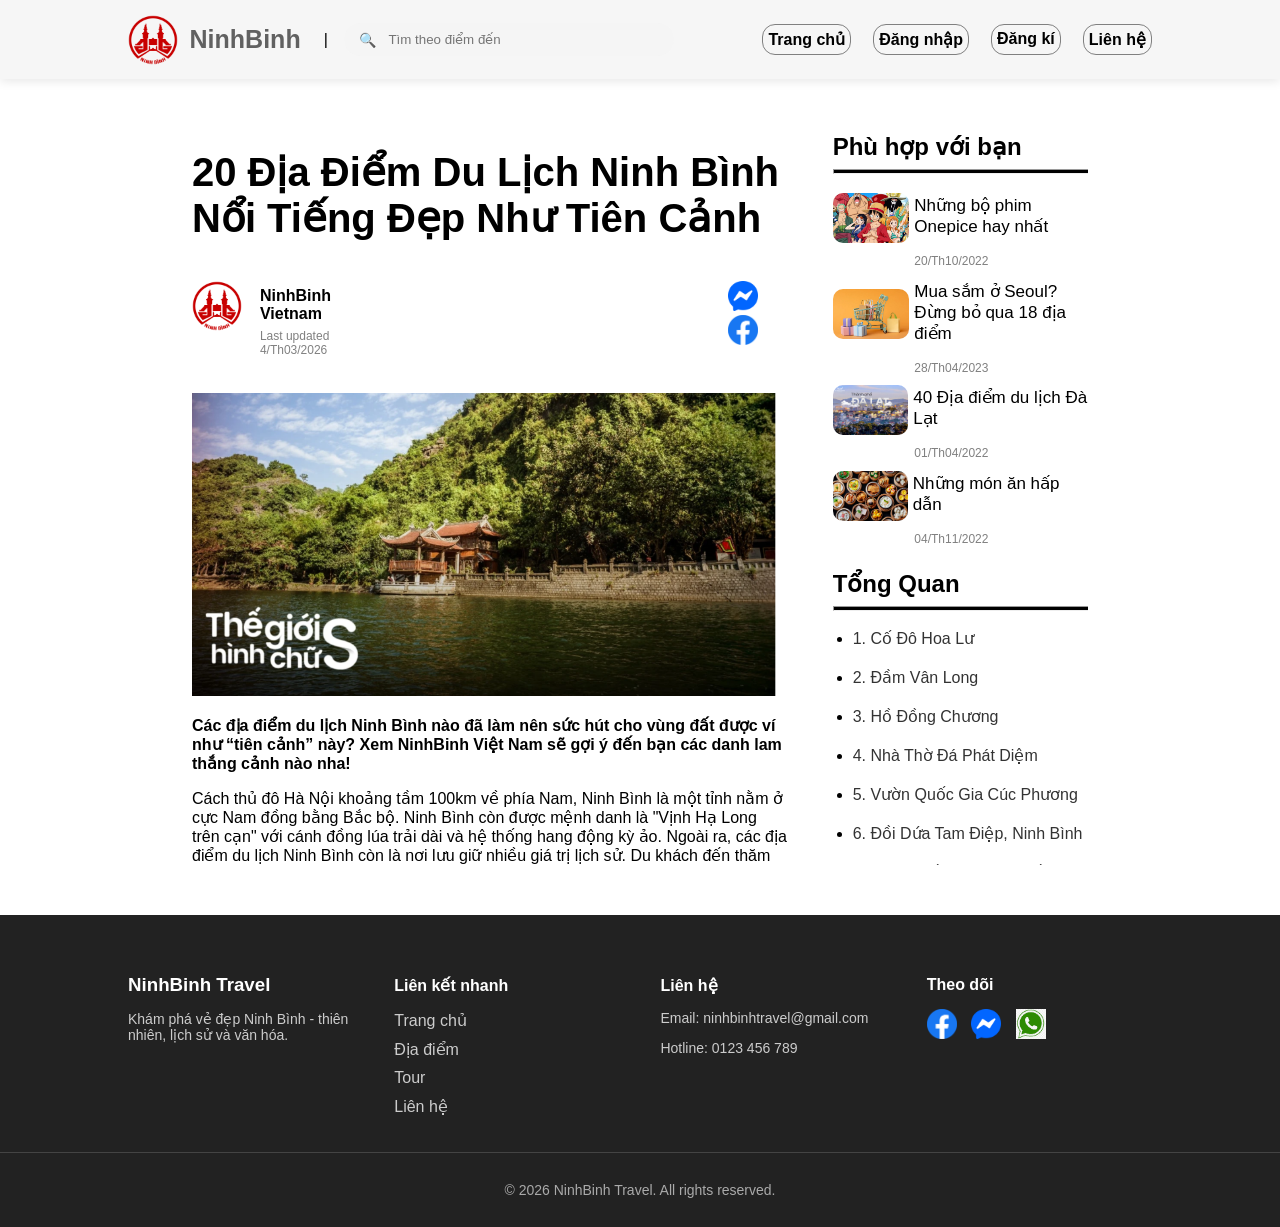
<file: index.html>
<!doctype html>
<html lang="en">
  <head>
    <meta charset="UTF-8" />
    <meta name="viewport" content="width=device-width, initial-scale=1.0" />
    <link rel="stylesheet" href="ninhtinh.css" />
    <title>Ninh Bình</title>
  </head>
  <body>
    <!--menu-->
    <div id="menu">
      <div id="a">
        <img class="logo" src="img/nb.png" alt="logo" />
        <p id="namelogo">NinhBinh</p>
        <p style="margin-left: 14%">|</p>
      </div>
      <div id="timkiem">
        <span class="icon">🔍</span>
        <input type="text" placeholder="Tìm theo điểm đến" />
      </div>
      <div id="luachon" style="font-weight: bold">
        <a href="#">Trang chủ</a>
        <a href="#">Đăng nhập</a>
        <a href="#">Đăng kí</a>
        <a href="#">Liên hệ</a>
      </div>
    </div>
    <!--chi tiet trang-->
    <div id="tongthe">
      <div class="left">
        <p id="tieude">
          20 Địa Điểm Du Lịch Ninh Bình<br />Nổi Tiếng Đẹp Như Tiên Cảnh
        </p>
        <div id="mxh">
          <img class="logo" src="img/nb.png" />
          <div id="hihi">
            <p style="font-weight: bold">NinhBinh Vietnam</p>
            <p style="font-size: 12px; color: gray">Last updated 4/Th03/2026</p>
          </div>
          <div class="lienhe">
            <img src="img/mess.png" />
            <img src="img/Facebook_Logo_(2019).png" />
          </div>
        </div>
        <div id="gioithieu">
          <img class="anh" src="img/anhgioithieu.png" />
          <p style="font-weight: bold">
            Các địa điểm du lịch Ninh Bình nào đã làm nên sức hút cho vùng đất
            được ví như “tiên cảnh” này? Xem NinhBinh Việt Nam sẽ gợi ý đến bạn
            các danh lam thắng cảnh nào nha!
          </p>
          <p>
            Cách thủ đô Hà Nội khoảng tầm 100km về phía Nam, Ninh Bình là một
            tỉnh nằm ở cực Nam đồng bằng Bắc bộ. Ninh Bình còn được mệnh danh là
            "Vịnh Hạ Long trên cạn" với cánh đồng lúa trải dài và hệ thống hang
            động kỳ ảo. Ngoài ra, các địa điểm du lịch Ninh Bình còn là nơi lưu
            giữ nhiều giá trị lịch sử. Du khách đến thăm cố đô Hoa Lư, chùa Bái
            Đính, đền Vua Đinh, đền Vua Lê để tìm hiểu về lịch sử hào hùng của
            dân tộc.
          </p>
          <p>
            Hãy cùng mình đi dạo qua hệ thống hang động ngầm dài nhất Đông Nam Á
            và nhiều điều thú vị khác ở Ninh Bình nữa nha!
          </p>
          <p id="dd1" class="nhungdd">
            1. Cố Đô Hoa Lư - Di Tích Lịch Sử Nổi Tiếng Ở Ninh Bình
          </p>
          <img class="anh" src="img/codo.png" />
          <p>
            Cố đô Hoa Lư là quần thể di tích lịch sử đặc biệt quan trọng của
            Việt Nam. Đây cũng là một trong bốn vùng lõi của quần thể di sản thế
            giới Tràng An đã được UNESCO công nhận. Di tích cố đô Hoa Lư còn
            được biết đến là một trong những căn cứ địa quân sự quan trọng của
            quân và dân Đại Việt dưới các triều đại: Lý-Trần-Lê-Mạc-Tây Sơn.
          </p>
          <p>
            Mặc dù chỉ tồn tại vẻn vẹn 42 năm, Cố đô Hoa Lư đã là nhân chứng
            sống cho các cột mốc lịch sử quan trọng của dân tộc. Nơi đây gắn
            liền với sự nghiệp dựng nước và giữ nước của ba triều đại Đinh, Tiền
            Lê và Lý, ghi dấu nhiều chiến công như: thống nhất giang sơn, đánh
            Tống – dẹp Chiêm, và đặt nền móng cho sự phát triển của Thăng Long –
            Hà Nội.
          </p>
          <p id="dd2" class="nhungdd">
            2. Đầm Vân Long, Địa Điểm Du Lịch Ninh Bình Cho Người Yêu Thiên
            Nhiên
          </p>
          <img class="anh" src="img/damvanlong.png" />
          <p>
            Đầm Vân Long, thiên đường sinh thái thuần khiết, thu hút những người
            yêu vẻ đẹp hoang sơ đến Ninh Bình. Được bao bọc bởi các đảo đá cô
            lập và thung lũng nước rộng lớn, nơi đây trở thành nơi ẩn náu của
            nhiều loài động vật, đặc biệt là các loài chim di trú. Khám phá đầm
            trên thuyền tre, bạn sẽ thấy thư thái khi hòa mình vào thiên nhiên,
            tận hưởng không khí trong lành.
          </p>
          <p>
            Các "thánh" đam mê "sống ảo" và muốn tận mắt chiêm ngưỡng hoa sen nở
            rộ thì nhất định phải đến Vân Long vào mùa hhè, khoảng tháng 5,
            tháng 6 nha. Lúc này không gian xanh khu sinh thái đã được bao phủ
            trong sắc hồng dịu dàng và hương thơm ngát của hoa sen - còn gì hợp
            lý hơn là "săn" một album ảnh "để đời" phải không nào!
          </p>
          <p id="dd3" class="nhungdd">
            3. Hồ Đồng Chương - Điểm Cắm Trại Giữa Thiên Nhiên
          </p>
          <img class="anh" src="img/hodongchuong.png" />
          <p>
            Đến với Nho Quan - Ninh Bình,các bạn đừng bỏ lỡ cơ hội nên một lần
            ghé thăm Hồ Đồng Chương, nơi có rừng thông bạt ngàn soi bóng xuống
            mặt hồ phẳng lặng. Với các hoạt động như cắm trại, câu cá, đạp xe,
            chèo thuyền kayak... Hồ Đồng Chương là điểm đến lý tưởng cho những
            ai đang muốn trốn khỏi sự ồn ào của thành phố. Đặc biệt, vào mùa hè,
            hồ Đồng Chương càng trở nên quyến rũ với nắng vàng và gió mát, rất
            thích hợp để nghỉ dưỡng.
          </p>
          <p id="dd4" class="nhungdd">
            4. Nhà Thờ Đá Phát Diệm - Kiến Trúc Tâm Linh Đặc Sắc
          </p>
          <img class="anh" src="img/nhathoda.png" />
          <p>
            Cách trung tâm Ninh Bình khoảng 28km, nhà thờ đá Phát Diệm là một
            trong những công trình tôn giáo độc đáo bậc nhất Việt Nam. Với lịch
            sử hơn 120 năm và quá trình xây dựng kéo dài gần 30 năm, nơi đây gây
            ấn tượng bởi kiến trúc pha trộn giữa nhà thờ Công giáo và đình chùa
            truyền thống Việt Nam.
          </p>
          <p>
            Toàn bộ công trình được dựng bằng đá xanh và gỗ lim, tạo nên vẻ uy
            nghiêm nhưng vẫn gần gũi. Nếu bạn yêu thích không gian kiến trúc cổ
            và muốn tìm hiểu thêm về xứ đạo Phát Diệm nổi tiếng, đừng bỏ qua
            điểm đến đặc biệt này trong hành trình khám phá Ninh Bình của mình
            nhé!
          </p>
          <p id="dd5" class="nhungdd">
            5. Vườn Quốc Gia Cúc Phương Ở Ninh Bình
          </p>
          <img class="anh" src="img/vuonquocgiacucphuong.png" />
          <p>
            Là vườn quốc gia đầu tiên của Việt Nam, Cúc Phương trải rộng trên
            địa phận ba tỉnh Ninh Bình, Hòa Bình và Thanh Hóa với hệ sinh thái
            đa dạng và phong phú. Nơi đây được được UNESCO công nhận là Khu dự
            trữ sinh quyển thế giới, khẳng định giá trị to lớn của khu rừng này
            đối với toàn cầu.
          </p>
          <p>
            Những ngày cuối tháng 5 là thời điểm lý tưởng để khám phá vẻ đẹp kỳ
            ảo của rừng Cúc Phương. Hàng vạn con bướm đủ sắc màu bay lượn tạo
            nên một bức tranh thiên nhiên tuyệt đẹp. Chẳng có gì tuyệt vời hơn
            khi có thể khoảnh khắc tuyệt vời này bằng thước phim "chất phát
            ngất" phải không các bạn!
          </p>
          <p id="dd6" class="nhungdd">6. Đồi Dứa Tam Điệp, Ninh Bình</p>
          <img class="anh" src="img/doidua.png" />
          <p>
            Đồi dứa Tam Điệp được ví như “Đà Lạt thu nhỏ” giữa lòng Ninh Bình,
            nơi không có khói bụi, không tiếng xe ồn ào mà chỉ có bầu không khí
            trong lành, mát mẻ và yên bình. Từ tháng 6 đến tháng 7 là thời điểm
            đẹp nhất để ghé thăm, khi cả cánh đồng dứa xanh mướt bắt đầu vào mùa
            thu hoạch, điểm xuyết những quả dứa vàng óng, tỏa hương thơm ngọt
            lịm khắp không gian. Đây là địa điểm lý tưởng để check-in giữa thiên
            nhiên rộng mở, trải nghiệm hái dứa tại vườn và thưởng thức những
            trái dứa tươi ngon ngay tại chỗ.
          </p>
          <p id="dd7" class="nhungdd">
            7. Thung Nắng - Danh Thắng Đẹp Như Tranh Thủy Mặc
          </p>
          <img class="anh" src="img/thungnang.png" />
          <p>
            Thuộc quần thể danh thắng Tràng An, Thung Nắng là nơi mang đến cho
            bạn bức tranh làng quê Bắc Bộ đầy chất thơ, với dòng nước xanh biếc
            len lỏi giữa cánh đồng lúa chín, những mái nhà tranh đơn sơ và khung
            cảnh yên bình đến lạ. Thung Nắng được chia thành hai khu vực: Thung
            Nắng Ngoài mang vẻ đẹp mộc mạc, gần gũi; còn Thung Nắng Trong nổi
            bật với hệ thống hang động kỳ bí, mát lạnh quanh năm.
          </p>
          <p>
            Dọc đường vào, hai bên là lau sậy và cỏ lác mọc tự nhiên, điểm xuyết
            mái nhà thấp thoáng phía xa tạo nên một khung cảnh thanh bình, lý
            tưởng để lênh đênh trên chiếc thuyền nan và hít thở trọn vẹn không
            khí trong lành của Ninh Bình.
          </p>
          <p id="dd8" class="nhungdd">8. Đền Thờ Vua Đinh Tiên Hoàng</p>
          <img class="anh" src="img/denvuadth.png" />
          <p>
            Đền Vua Đinh Tiên Hoàng là khu di tích lịch sử quan trọng thuộc địa
            phận bảo vệ đặc biệt của quần thể di sản thế giới Tràng An đã được
            UNESCO công nhận năm 2014.. Đây là nơi độc nhất ở Việt Nam thờ đồng
            thời Vua Đinh Tiên Hoàng, thân phụ, thân mẫu của ông cùng các con
            trai và có bài vị thờ các vị tướng triều Đinh.
          </p>
          <p>
            Đền thờ Vua Đinh được gây dựng theo phong cách nội công ngoại quốc
            ngay phía trên nền cung điện của kinh đô Hoa Lư trước đó. Cũng tại
            khu vực này, đội khảo cổ đã đào được một mảng sân gạch có họa tiết
            hoa sen cổ cùng đôi phượng vờn nhau. Trên bề mặt của gạch có dòng
            chữ “Đại Việt Quốc quân thành chuyên” và “Giang tây quân” có niên
            đại thời Đinh – Lê.
          </p>
          <p id="dd9" class="nhungdd">9. Đền Thờ Vua Lê Ở Ninh Bình</p>
          <img class="anh" src="img/denvuale.png" />
          <p>
            Cách khu vực Đền Vua Đinh Tiên Hoàng khoảng 300m chính là Đền Vua Lê
            Đại Hành. Đền được xây dựng để thờ Vua Lê Đại Hành - vị vua tài ba
            đã đánh bại quân Tống, lập nên nhà Tiền Lê, thống nhất đất nước.
            Ngoài ra, đền còn thờ các thành viên hoàng tộc khác như Thái hậu
            Dương Vân Nga, Vua Lê Long Đĩnh, Công chúa Lê Thị Phất Ngân và Tướng
            Phạm Cự Lượng.
          </p>
          <p>
            Lễ hội Đền Vua Lê Đại Hành thường được tổ chức vào khoảng tháng 3 âm
            lịch hàng năm. Đây là dịp để người dân địa phương và du khách thập
            phương cùng nhau tưởng nhớ công ơn của vị vua anh hùng, đồng thời
            cầu mong một năm mới an lành, hạnh phúc.
          </p>
          <p id="dd10" class="nhungdd">10. Biển Kim Sơn - Cồn Nổi</p>
          <img class="anh" src="img/bienkimson.png" />
          <p>
            Ninh Bình có biển không? Có chứ! Ngoài các hang động nổi tiếng, Ninh
            Bình còn sở hữu Biển Kim Sơn với bờ cát dài 18km - thiên đường cho
            ai yêu thích thiên nhiên hoang sơ. Bạn có thể thỏa sức dạo bộ trên
            con đê, khám phá đồng cỏ, đầm tôm hay rừng phòng hộ. Người dân nơi
            đây thân thiện, mến khách sẽ giúp bạn cảm thấy thoải mái như đang ở
            nhà.
          </p>
          <p>
            Cồn Nổi - một phần của Biển Kim Sơn, được UNESCO công nhận là Khu dự
            trữ sinh quyển vùng châu thổ sông Hồng. Đến đây, bạn sẽ thấy bao la
            là các loài chim, trong đó có cả loài sếu đầu đỏ quý hiếm. Bãi biển
            hoang sơ, rừng ngập mặn rộng lớn sẽ mang đến cho bạn trải nghiệm du
            lịch sinh thái đặc sắc.
          </p>
          <p id="dd11" class="nhungdd">11. Khu Thắng Cảnh Thung Nham</p>
          <img class="anh" src="img/thungnham.png" />
          <p>
            Bạn đã bao giờ thử cảm giác chèo thuyền qua hang động tối tăm, lung
            linh ánh đèn? Hay khám phá khu bảo tồn thiên nhiên, ngắm nhìn hàng
            ngàn loài chim sinh sống? Thung Nham sẽ mang đến cho bạn trải nghiệm
            mà không phải nơi nào cũng có.
          </p>
          <p>
            Cách trung tâm Ninh Bình khoảng 12km, khu du lịch sinh thái Thung
            Nham nằm trong vùng lõi danh thắng Tràng An, gần Tam Cốc - Bích
            Động. Với diện tích hơn 300ha, nơi đây kết hợp đa dạng loại hình
            tham quan như rừng ngập nước, vườn cây ăn trái, leo núi, hang động
            và đặc biệt là khu vườn chim hoang dã với hàng trăm loài chim quý.
          </p>
          <p>
            Không gian Thung Nham là sự hòa quyện giữa núi non, sông nước và
            thảm thực vật phong phú. Những dãy núi bao quanh, đồng hoa khoe sắc
            cùng hệ thống hang động kỳ ảo như động Tiên Cá, động Vái Giời, hang
            Bụt… tạo nên bức tranh thiên nhiên sống động, thích hợp cho cả nghỉ
            dưỡng lẫn khám phá.
          </p>
          <p id="dd12" class="nhungdd">12. Danh Thắng Tam Cốc - Bích Động</p>
          <img class="anh" src="img/tamcocbichdong.png" />
          <p>
            Hành trình khám phá Tam Cốc- Bích Động giống như việc lạc vào một
            thước phim điện ảnh, nơi bạn được ngồi thuyền xuôi dòng Ngô Đồng,
            len lỏi giữa những cánh đồng lúa chín vàng rực rỡ hay xanh mướt tùy
            mùa. Cứ thế, con thuyền nhỏ đưa ta đi xuyên qua hệ thống ba hang
            động kỳ ảo: hang Cả, hang Hai và hang Ba, nơi những khối nhũ đá
            nghìn năm tuổi rủ xuống như những kiệt tác của tạo hóa.
          </p>
          <p>
            Nhưng không chỉ dừng lại ở cảnh sắc nên thơ, Tam Cốc còn mang trong
            mình chiều sâu của lịch sử với hành cung Vũ Lâm, một căn cứ địa hiểm
            yếu, minh chứng cho trí tuệ và lòng quả cảm của nhà Trần trong cuộc
            kháng chiến chống Nguyên Mông hào hùng. Đứng giữa mây trời non nước
            ấy, bạn sẽ cảm thấy tâm hồn mình vừa được xoa dịu bởi thiên nhiên,
            vừa được đánh thức bởi những giá trị văn hóa ngàn đời.
          </p>
          <p id="dd13" class="nhungdd">
            13. Chùa Bái Đính - Quần Thể Tâm Linh Kỳ Vĩ Giữa Lòng Di Sản
          </p>
          <img class="anh" src="img/chuabaidinh.png" />
          <p>
            Không chỉ là một trong những quần thể chùa lớn nhất Việt Nam, chùa
            Bái Đính còn là nơi khiến bạn phải ngẩng đầu trầm trồ và cúi mình
            tĩnh lặng trong cùng một khoảnh khắc. Nằm trên sườn núi Đính, nơi
            đây gây ấn tượng với kiến trúc đồ sộ, hành lang La Hán dài bất tận,
            cùng tượng Phật bằng đồng cao đến choáng ngợp. Không gian thoáng
            đãng, thanh tịnh, ôm trọn bởi núi non và cây xanh, khiến mỗi bước
            chân lên chùa như được gột rửa mệt mỏi.
          </p>
          <p>
            Vào mùa lễ hội, không khí nơi đây rộn ràng hơn nhưng vẫn giữ nguyên
            nét linh thiêng vốn có. Dù bạn đến để chiêm bái, ngắm cảnh hay đơn
            giản là tìm chút bình yên, chùa Bái Đính luôn có cách khiến người ta
            lặng lại một chút giữa hành trình vội vã.
          </p>
          <p id="dd14" class="nhungdd">
            14. Hang Múa Ở Ninh Bình - View Triệu Đô Từ Đỉnh Ngọa Long
          </p>
          <img class="anh" src="img/hangmua.png" />
          <p>
            Hang Múa, với con đường lên đỉnh núi được ví như "Vạn Lý Trường
            Thành thu nhỏ", là điểm đến hấp dẫn tại Ninh Bình. Sau khi chinh
            phục gần 500 bậc thang đá, bạn sẽ được chiêm ngưỡng khung cảnh tuyệt
            đẹp của Tam Cốc, một trong những di sản thiên nhiên thế giới.
          </p>
          <p>
            Không chỉ vậy, Hang Múa còn mang đậm dấu ấn lịch sử với truyền
            thuyết về vua Trần. Theo truyền thuyết, vua Trần Thái Tông thường
            lui tới đây nghe cung tần mỹ nữ múa hát khi về vùng Hoa Lư lập Am
            Thái Vi. Chính vì thế hang động này được đặt tên là Hang Múa.
          </p>
          <p id="dd15" class="nhungdd">
            15. Hang Sáng - Trải Nghiệm Khám Phá Không Thể Bỏ Qua Ở Ninh Bình
          </p>
          <img class="anh" src="img/hangsang.png" />
          <p>
            So với nhiều hang động nổi tiếng ở Ninh Bình, Hang Sáng mang đến một
            trải nghiệm rất khác biệt. Thay vì chỉ ngồi thuyền truyền thống, bạn
            có thể tự chèo kayak len lỏi qua hang, ngắm nhìn những khối thạch
            nhũ kỳ ảo từ nhiều góc độ độc đáo. Với địa hình còn giữ nguyên nét
            hoang sơ, nơi đây còn là “sân chơi” lý tưởng cho những ai mê mạo
            hiểm: từ leo núi, cắm trại đến khám phá rừng núi xung quanh. Nếu bạn
            muốn tìm một trải nghiệm mới lạ ngoài các tuyến du lịch phổ biến,
            Hang Sáng chính là lựa chọn đáng thử trong hành trình khám phá Ninh
            Bình.
          </p>
          <p id="dd16" class="nhungdd">
            16. Hang Tối - Hành Trình "Xuyên Không" Trong Lòng Đá Vôi
          </p>
          <img class="anh" src="img/hangtoi.png" />
          <p>
            Hang Tối là một trong những hang động tự nhiên thuộc quần thể danh
            thắng Ninh Bình, sở hữu chiều dài khoảng 320m tính từ lối vào đến
            điểm cuối. Hang có hình vòm với trần khá thấp, tạo cảm giác vừa kỳ
            bí vừa gần gũi.
          </p>
          <p>
            Bên trong, hệ thống đèn vàng được lắp đặt dọc lối đi giúp du khách
            dễ dàng quan sát các khối thạch nhũ với hình dạng độc đáo – kết quả
            của hàng nghìn năm nước nhỏ giọt và bào mòn. Không quá ồn ào hay
            đông đúc như các điểm nổi tiếng khác, Hang Tối là nơi lý tưởng nếu
            bạn muốn khám phá vẻ đẹp nguyên sơ và cấu trúc tự nhiên kỳ thú của
            lòng núi đá vôi Ninh Bình.
          </p>
          <p id="dd17" class="nhungdd">
            17. Hang Sính - Hang Si - Hang Ba Giọt, Ninh Bình
          </p>
          <img class="anh" src="img/hangsinh.png" />
          <p>
            Hang Sính, Hang Si và Hang Ba Giọt là những hang động tự nhiên được
            hình thành qua hàng triệu năm phong hóa và bào mòn của nước. Cấu
            trúc độc đáo cùng hệ thống thạch nhũ đa dạng biến nơi đây thành một
            “bảo tàng địa chất sống” giữa lòng Ninh Bình, lưu giữ những dấu tích
            cổ xưa của Trái Đất. Trong đó, Hang Ba Giọt còn gắn liền với một
            truyền thuyết thú vị: ai đón được đúng ba giọt nước rơi từ nhũ đá sẽ
            gặp nhiều may mắn, tài lộc và viên mãn trong chuyện tình cảm.
          </p>
          <p id="dd18" class="nhungdd">18. Hang Nấu Rượu Ở Ninh Bình</p>
          <img class="anh" src="img/hangnauruou.png" />
          <p>
            Hang Nấu Rượu, với chiều dài 250m và không gian rộng lớn, là một
            trong những hang động ấn tượng nhất ở Ninh Bình. Thuyền có thể dễ
            dàng di chuyển ngược chiều trong lòng hang, mang đến cho bạn trải
            nghiệm khám phá thú vị. Mạch nước ngầm sâu hơn 10m nối liền hang
            động với khu vực Cố đô Hoa Lư càng tăng thêm vẻ kỳ bí cho nơi này.
          </p>
          <p>
            Tương truyền, người dân xưa đã từng sử dụng nguồn nước trong lành từ
            hang để nấu rượu tiến vua. Việc tìm thấy nhiều hiện vật gốm, hũ, vại
            và dụng cụ nấu rượu đã khẳng định điều này. Cái tên Hang Nấu Rượu
            cũng từ đó mà ra.
          </p>
          <p id="dd19" class="nhungdd">
            19. Núi Non Nước - Địa Điểm Du Lịch Ninh Bình Được Yêu Thích
          </p>
          <img class="anh" src="img/nuinonnuoc.png" />
          <p>
            Núi Non Nước, còn có tên cổ là Dục Thúy Sơn, là một biểu tượng văn
            hóa lâu đời của Ninh Bình. Từng được mệnh danh là “núi thơ”, nơi đây
            không chỉ gắn liền với lịch sử mà còn in dấu trong thi ca qua nhiều
            thời kỳ. Trải qua bao biến động, ngọn núi vẫn sừng sững bên dòng
            sông Đáy, như một nhân chứng lặng lẽ của vùng đất cố đô. Từ đỉnh
            núi, phóng tầm mắt ra xa, bạn sẽ cảm nhận rõ nét vẻ đẹp giao hòa
            giữa thiên nhiên và chiều sâu lịch sử nơi đây.
          </p>

          <p id="dd20" class="nhungdd">
            20. Tuyệt Tình Cốc - Hồ Xanh Nổi Tiếng Ở Ninh Bình
          </p>
          <img class="anh" src="img/tuyettinhcoc.png" />
          <p>
            Nếu Ninh Bình là một cuốn phim cổ trang, thì Động Am Tiên, hay cái
            tên đầy mỹ miều "Tuyệt Tình Cốc" chính là phân đoạn trầm mặc và thi
            vị nhất. Nằm ẩn mình giữa những dãy núi đá vôi dựng đứng, nơi đây mở
            ra một thế giới hoàn toàn tách biệt với nhịp sống ồn ào ngoài kia.
          </p>
          <p>
            Ít ai ngờ rằng, vẻ đẹp thanh bình của mặt hồ xanh màu ngọc bích hôm
            nay từng là "pháp trường" nghiêm cẩn dưới thời vua Đinh Tiên Hoàng.
            Chính lớp trầm tích lịch sử ấy, kết hợp với câu chuyện về những năm
            tháng tu hành cuối đời của Thái hậu Dương Vân Nga, đã bao phủ lên
            Tuyệt Tình Cốc một màu sắc huyền bí và đầy hoài niệm.
          </p>
          <p>
            Đi dạo quanh bờ hồ, bạn sẽ bắt gặp những chiếc thuyền gỗ nhỏ neo đậu
            lặng lẽ trên mặt nước trong vắt đến mức nhìn thấu đáy. Đây không chỉ
            là "đạo cụ" hoàn hảo cho những bức ảnh check-in mang hơi hướng kiếm
            hiệp, mà còn là nơi để bạn dừng chân, hít hà không khí se lạnh của
            vùng núi và cảm nhận sự giao thoa kỳ diệu giữa thiên nhiên hoang sơ
            với dòng chảy lịch sử nghìn năm.
          </p>
        </div>
        <h2 class="sub-title">Tour gợi ý</h2>
        <div class="card-list">
          <div class="card">
            <img src="img/Thap_Rua.jpg" />
            <div class="card-content">
              <p class="card-title">Tour Hà Nội và Làng Gốm Bát Tràng</p>
              <p class="badge">Xác nhận tức thời</p>
              <p class="rating">★ 4.7 • 900+ đã đặt</p>
              <div class="card-bottom">
                <span class="price">928.125đ</span>
                <button class="btn">Đặt ngay</button>
              </div>
            </div>
          </div>
          <div class="card">
            <img src="img/báidinh.jpg" />
            <div class="card-content">
              <p class="card-title">Tour Bái Đính - Tràng An - Hang Múa</p>
              <p class="badge">Xác nhận tức thời</p>
              <p class="rating">★ 4.8 • 10K+ đã đặt</p>
              <div class="card-bottom">
                <span class="price">1.153.829đ</span>
                <button class="btn">Đặt ngay</button>
              </div>
            </div>
          </div>
          <div class="card">
            <img src="img/kinh-nghiem-du-lich-hoa-lu.jpg" />
            <div class="card-content">
              <p class="card-title">
                Tour trong ngày Hoa Lư-Tam Cốc-Tràng An và Hang Múa từ Hà Nội
              </p>
              <p class="badge">Xác nhận tức thời</p>
              <p class="rating">★ 4.6 • 5,4K+ đã đặt</p>
              <div class="card-bottom">
                <span class="price">1,402,530đ</span>
                <button class="btn">Đặt ngay</button>
              </div>
            </div>
          </div>
          <div class="card">
            <img src="img/am-thuc-ha-noi.jpg" />
            <div class="card-content">
              <p class="card-title">
                Tour ẩm thực và tham quan thành phố Hà Nội bằng xe máy
              </p>
              <p class="badge">Xác nhận tức thời</p>
              <p class="rating">★ 4.7 • 900+ đã đặt</p>
              <div class="card-bottom">
                <span class="price">928.125đ</span>
                <button class="btn">Đặt ngay</button>
              </div>
            </div>
          </div>
          <div class="card">
            <img src="img/thuexe.jpg" />
            <div class="card-content">
              <p class="card-title">
                Thuê xe đi Vườn quốc gia Cúc Phương từ Hà Nội
              </p>
              <p class="badge">Xác nhận tức thời</p>
              <p class="rating">★ 5.0 (1) • Dịch vụ mới</p>
              <div class="card-bottom">
                <span class="price">1,880,000đ</span>
                <button class="btn">Đặt ngay</button>
              </div>
            </div>
          </div>
          <div class="card">
            <img src="img/dongthienduonghangtoi.jpg" />
            <div class="card-content">
              <p class="card-title">Tour Ngày Động Thiên Đường và Hang Tối</p>
              <p class="badge">Xác nhận tức thời</p>
              <p class="rating">★ 4.8 • 1.8K+ đã đặt</p>
              <div class="card-bottom">
                <span class="price">1,552,900đ</span>
                <button class="btn">Đặt ngay</button>
              </div>
            </div>
          </div>
        </div>
        <div id="giaidap">
          <h3 style="font-weight: bold">
            Câu Hỏi Thường Gặp Về Các Địa Điểm Du Lịch Ninh Bình Cho Người Đi
            Lần Đầu
          </h3>
          <p class="cauhoi">
            1. Đi Ninh Bình nên tham quan những địa điểm nào?
          </p>
          <p class="traloi">
            Những điểm nổi bật nhất ở Ninh Bình gồm Tràng An, Tam Cốc - Bích
            Động, Hang Múa, chùa Bái Đính, cố đô Hoa Lư và khu bảo tồn thiên
            nhiên Vân Long. Nếu có nhiều thời gian hơn, bạn có thể ghé thêm
            Thung Nham hoặc đầm Vân Long để ngắm chim và khám phá thiên nhiên.
          </p>
          <p class="cauhoi">2. Nên đi Tràng An hay Tam Cốc?</p>
          <p class="traloi">
            Tràng An nổi tiếng với hệ thống hang động xuyên núi và cảnh quan
            hoành tráng, thường được chọn nhiều hơn. Tam Cốc lại mang vẻ đẹp
            đồng quê yên bình, đặc biệt đẹp vào mùa lúa chín. Nếu có thời gian,
            bạn nên trải nghiệm cả hai vì mỗi nơi có một nét riêng.
          </p>
          <p class="cauhoi">3. Thời điểm nào đẹp nhất để du lịch Ninh Bình?</p>
          <p class="traloi">
            Khoảng tháng 5 - 6 là mùa lúa chín ở Tam Cốc, cảnh sắc vàng rực rất
            nổi tiếng. Ngoài ra mùa xuân (tháng 1 - 3 âm lịch) cũng là thời điểm
            đông du khách vì có nhiều lễ hội tại chùa Bái Đính.
          </p>
          <p class="cauhoi">5. Có cần đặt vé trước khi đi Tràng An không?</p>
          <p class="traloi">
            Thông thường bạn có thể mua vé trực tiếp tại bến thuyền Tràng An.
            Tuy nhiên vào mùa cao điểm, lễ Tết hoặc cuối tuần, nên đi sớm để
            tránh phải chờ lâu.
          </p>
          <p class="cauhoi">6. Hang Múa có khó leo không?</p>
          <p class="traloi">
            Hang Múa có khoảng 500 bậc đá. Việc leo lên đỉnh khá mất sức nhưng
            không quá khó nếu đi chậm. Từ trên đỉnh bạn sẽ thấy toàn cảnh Tam
            Cốc và sông Ngô Đồng rất đẹp.
          </p>
          <p class="cauhoi">7. Nên ở khu vực nào khi du lịch Ninh Bình?</p>
          <p class="traloi">
            Du khách thường chọn ở khu Tam Cốc hoặc Tràng An vì gần các điểm
            tham quan và có nhiều homestay giữa thiên nhiên. Nếu muốn thuận tiện
            ăn uống và di chuyển, bạn có thể ở trung tâm thành phố Ninh Bình.
          </p>
          <p class="cauhoi">
            8. Có thể tham quan Ninh Bình trong ngày từ Hà Nội không?
          </p>
          <p class="traloi">
            Hoàn toàn có thể. Ninh Bình cách Hà Nội khoảng 90 - 100km, di chuyển
            khoảng 2 giờ. Tuy nhiên nếu ở lại một đêm, bạn sẽ có nhiều thời gian
            trải nghiệm hơn và không bị vội.
          </p>
          <p class="cauhoi">
            9. Di chuyển giữa các điểm du lịch ở Ninh Bình bằng gì?
          </p>
          <p class="traloi">
            Thuận tiện nhất là thuê xe máy hoặc taxi. Các điểm tham quan khá gần
            nhau nên việc di chuyển trong ngày khá dễ dàng.
          </p>
          <p class="cauhoi">
            10. Ngoài cảnh đẹp thiên nhiên, Ninh Bình còn có gì đặc biệt?
          </p>
          <p class="traloi">
            Ninh Bình còn nổi tiếng với các món đặc sản như dê núi, cơm cháy, ốc
            núi và nhiều món ăn địa phương hấp dẫn. Đây cũng là vùng đất có
            nhiều di tích lịch sử gắn với cố đô Hoa Lư.
          </p>
        </div>
        <div id="chiase">
          <h4 style="font-family: Verdana, Geneva, Tahoma, sans-serif">
            Chia sẻ ngay
          </h4>
          <div class="lienhe1">
            <img src="img/Facebook_Logo_(2019).png" />
            <img src="img/mess.png" />
            <img src="img/whatapp.png" />
            <img src="img/tuychon.png" />
          </div>
        </div>
      </div>
      <div class="right">
        <div>
          <p style="font-size: 24px; font-weight: bold; margin-bottom: 3px">
            Phù hợp với bạn
          </p>
          <hr style="height: 3px; width: 100%; background-color: black" />
          <div class="mucnho">
            <img src="img/onepice.png" />
            <p style="margin-top: 5%; margin-left: 2%">
              Những bộ phim Onepice hay nhất
            </p>
          </div>
          <div style="color: gray; font-size: 12px; margin-left: 32%">
            20/Th10/2022
          </div>
          <div class="mucnho">
            <img src="img/mua-sam.jpg" />
            <p style="margin-top: 5%; margin-left: 2%">
              Mua sắm ở Seoul?Đừng bỏ qua 18 địa điểm
            </p>
          </div>
          <div style="color: gray; font-size: 12px; margin-left: 32%">
            28/Th04/2023
          </div>
          <div class="mucnho">
            <img src="img/thanh-pho-da-lat.jpg" />
            <p style="margin-top: 5%; margin-left: 2%">
              40 Địa điểm du lịch Đà Lạt
            </p>
          </div>
          <div style="color: gray; font-size: 12px; margin-left: 32%">
            01/Th04/2022
          </div>
          <div class="mucnho">
            <img src="img/Mon-an-TQQ.png" />
            <p style="margin-top: 5%; margin-left: 2%">Những món ăn hấp dẫn</p>
          </div>
        </div>
        <div style="color: gray; font-size: 12px; margin-left: 32%">
          04/Th11/2022
        </div>
        <p style="font-size: 24px; font-weight: bold; margin-bottom: 3px">
          Tổng Quan
        </p>
        <hr style="height: 3px; width: 100%; background-color: black" />
        <div class="danhsach1">
          <ul id="danhsach">
            <li><a href="#dd1">1. Cố Đô Hoa Lư</a></li>
            <li><a href="#dd2">2. Đầm Vân Long</a></li>
            <li><a href="#dd3">3. Hồ Đồng Chương</a></li>
            <li><a href="#dd4">4. Nhà Thờ Đá Phát Diệm</a></li>
            <li><a href="#dd5">5. Vườn Quốc Gia Cúc Phương</a></li>
            <li><a href="#dd6">6. Đồi Dứa Tam Điệp, Ninh Bình</a></li>
            <li>
              <a href="#dd7"
                >7. Thung Nắng - Danh Thắng Đẹp Như Tranh Thủy Mặc</a
              >
            </li>
            <li><a href="#dd8">8. Đền Thờ Vua Đinh Tiên Hoàng</a></li>
            <li><a href="#dd9">9. Đền Thờ Vua Lê Ở Ninh Bình</a></li>
            <li><a href="#dd10">10. Biển Kim Sơn - Cồn Nổi</a></li>
            <li><a href="#dd11">11. Khu Thắng Cảnh Thung Nham</a></li>
            <li><a href="#dd12">12. Danh Thắng Tam Cốc - Bích Động</a></li>
            <li>
              <a href="#dd13"
                >13. Chùa Bái Đính - Quần Thể Tâm Linh Kỳ Vĩ Giữa Lòng Di Sản</a
              >
            </li>
            <li>
              <a href="#dd14"
                >14. Hang Múa Ở Ninh Bình - View Triệu Đô Từ Đỉnh Ngọa Long</a
              >
            </li>
            <li>
              <a href="#dd15"
                >15. Hang Sáng - Trải Nghiệm Khám Phá Không Thể Bỏ Qua Ở Ninh
                Bình</a
              >
            </li>
            <li>
              <a href="#dd16"
                >16. Hang Tối - Hành Trình "Xuyên Không" Trong Lòng Đá Vôi</a
              >
            </li>
            <li>
              <a href="#dd17"
                >17. Hang Sính - Hang Si - Hang Ba Giọt, Ninh Bình</a
              >
            </li>
            <li><a href="#dd18">18. Hang Nấu Rượu Ở Ninh Bình</a></li>
            <li>
              <a href="#dd19"
                >19. Núi Non Nước - Địa Điểm Du Lịch Ninh Bình Được Yêu Thích</a
              >
            </li>
            <li>
              <a href="#dd20"
                >20. Tuyệt Tình Cốc - Hồ Xanh Nổi Tiếng Ở Ninh Bình</a
              >
            </li>
          </ul>
          <p style="font-size: 24px; font-weight: bold; margin-bottom: 3px">
            Được yêu thích ở Hà Nội
          </p>
          <hr style="height: 3px; width: 100%; background-color: black" />
          <div class="slider">
            <div class="slides" id="slides">
              <div class="slide">
                <img src="img/Thap_Rua.jpg" />
              </div>
              <div class="slide">
                <img src="img/báidinh.jpg" />
              </div>
              <div class="slide">
                <img src="img/am-thuc-ha-noi.jpg" />
              </div>
              <div class="slide">
                <img src="img/thanh-pho-da-lat.jpg" />
              </div>
            </div>

            <!-- nút -->
            <button class="prev">&#10094;</button>
            <button class="next">&#10095;</button>

            <!-- dots -->
            <div class="dots">
              <span class="dot active"></span>
              <span class="dot"></span>
              <span class="dot"></span>
              <span class="dot"></span>
            </div>
          </div>
        </div>
      </div>
    </div>
    <footer id="footer">
      <div class="footer-container">
        <!-- cột 1 -->
        <div class="footer-col">
          <h3>NinhBinh Travel</h3>
          <p>Khám phá vẻ đẹp Ninh Bình - thiên nhiên, lịch sử và văn hóa.</p>
        </div>

        <!-- cột 2 -->
        <div class="footer-col">
          <h4>Liên kết nhanh</h4>
          <ul>
            <li><a href="#">Trang chủ</a></li>
            <li><a href="#">Địa điểm</a></li>
            <li><a href="#">Tour</a></li>
            <li><a href="#">Liên hệ</a></li>
          </ul>
        </div>

        <!-- cột 3 -->
        <div class="footer-col">
          <h4>Liên hệ</h4>
          <p>Email: ninhbinhtravel@gmail.com</p>
          <p>Hotline: 0123 456 789</p>
        </div>

        <!-- cột 4 -->
        <div class="footer-col">
          <h4>Theo dõi</h4>
          <div class="social">
            <img src="img/Facebook_Logo_(2019).png" />
            <img src="img/mess.png" />
            <img src="img/whatapp.png" />
          </div>
        </div>
      </div>

      <div class="footer-bottom">
        <p>© 2026 NinhBinh Travel. All rights reserved.</p>
      </div>
    </footer>
    <script src="ninhbinh.js"></script>
  </body>
</html>
</file>
<file: ninhtinh.css>
body {
  margin: 0;
  font-family: Arial, Helvetica, sans-serif;
}
/* thanh menu*/
#menu {
  display: flex;
  gap: 5%;
  padding: 0px 10% 0px 10%;
  background-color: rgb(246, 246, 246);
  align-items: center;
  /* border: 1px solid black; */
  position: sticky;
  box-shadow: 0 2px 10px rgba(0, 0, 0, 0.1);
}
#a {
  display: flex;
  align-items: center;
}
.logo {
  height: 50px;
  width: 50px;
}
#namelogo {
  font-size: 25px;
  margin-left: 7%;
  font-weight: bold;
  color: rgb(97, 97, 97);
}
#luachon {
  margin-left: auto;
  display: flex;
  width: 40%;
  font-family: Arial, Helvetica, sans-serif;
  gap: 2px;
}
#luachon a {
  margin-left: auto;
  text-decoration: none;
  color: black;
  border: 1px solid gray;
  padding: 5px;
  border-radius: 13px;
}
#luachon a:hover {
  color: white;
  background-color: rgba(97, 223, 255, 0.207);
}
#timkiem {
  display: flex;
  align-items: center;
  background: #f5f5f5;
  padding: 8px 15px;
  border-radius: 30px;
  width: 300px;
}
#timkiem .icon {
  margin-right: 10px;
  font-size: 14px;
  color: gray;
}
#timkiem input {
  border: none;
  outline: none;
  background: transparent;
  width: 100%;
}
/*chi tiet trang*/
#tongthe {
  display: flex;
  padding: 30px 15% 0px 15%;
  height: 84vh;
}
.left {
  width: 70%;
  margin-right: 5%;
  font-family: Arial, Helvetica, sans-serif;
  overflow-y: auto;
  scrollbar-width: none;
}
.right {
  width: 30%;
  overflow-y: auto;
  scrollbar-width: none;
}
.left::-webkit-scrollbar,
.right::-webkit-scrollbar {
  display: none; /* Chrome */
}
#tieude {
  font-weight: bold;
  font-size: 40px;
  font-family: Arial, Helvetica, sans-serif;
}
#mxh {
  display: flex;
  font-family: Arial, Helvetica, sans-serif;
  gap: 2%;
}
#hihi p {
  margin: 6px;
}
.lienhe {
  margin-left: 54%;
}
.lienhe img {
  height: 30px;
  width: 30px;
}
#gioithieu {
}
.anh {
  margin-top: 30px;
  height: auto;
  width: 98%;
}

.nhungdd {
  scroll-margin-top: 120px; /* tránh bị menu đè */
}

.nhungdd {
  font-weight: bold;
  font-size: 25px;
}
.mucnho {
  display: flex;
  align-items: center;
  font-size: 17px;
}
.mucnho img {
  height: 50px;
  width: 30%;
  border-radius: 10px;
  object-fit: cover;
}
#danhsach li a {
  text-decoration: none;
}
.right ul {
  max-height: 300px; /* chiều cao vùng list */
  overflow-y: auto; /* cho cuộn */
  padding-left: 20px;
  scrollbar-width: thin;
}
.right ul li {
  margin-bottom: 15px;
  line-height: 1.5;
}
.right ul li a {
  text-decoration: none;
  color: #333;
  display: block; /* để xuống dòng đẹp */
}

/* Hover */
.right ul li a:hover {
  color: orange;
}

/* Item đang chọn (giống số 1 màu cam) */
.right ul li a.active {
  color: orange;
  font-weight: bold;
}
.card-list {
  display: flex;
  flex-direction: column;
  gap: 20px;
  margin-top: 20px;
}

.card {
  display: flex;
  border: 1px solid #ccc;
  padding: 10px;
  border-radius: 10px;
}
.card img {
  width: 150px;
  border-radius: 10px;
}
.card-content {
  margin-left: 15px;
  display: flex;
  flex-direction: column;
  flex: 1;
}
.card-title {
  font-weight: bold;
  min-height: 40px;
  margin-bottom: 0px;
}
.badge {
  width: fit-content;
  border-radius: 7px;
  font-size: 12px;
  background: #ddd;
  color: #9d9d9d;
  padding: 3px;
  margin-top: 0;
}
.rating {
  font-size: 14px;
  margin: 0%;
}
.card-bottom {
  margin-top: auto;
  display: flex;
  justify-content: space-between;
  align-items: center;
}
.price {
  font-weight: bold;
}
.btn {
  background: orange;
  border: none;
  padding: 8px 12px;
  border-radius: 10px;
  color: white;
  cursor: pointer;
}
#giaidap {
  background-color: rgb(239, 247, 255);
  border-radius: 15px;
  padding: 20px;
  margin-top: 30px;
}
.cauhoi {
  font-weight: bold;
  font-family: Verdana, Geneva, Tahoma, sans-serif;
}
.traloi {
  font-family: Verdana, Geneva, Tahoma, sans-serif;
  font-size: 14.5px;
}
/*được yeu thich ơ hn*/
#chiase {
  margin-top: 150px;
}
.lienhe1 {
  display: flex;
  gap: 3%;
}
.lienhe1 img {
  height: 30px;
  width: 30px;
}
#footer {
  background: #222;
  color: #fff;
  margin-top: 50px;
  padding-top: 40px;
}

.footer-container {
  display: flex;
  justify-content: space-between;
  padding: 0 10%;
  flex-wrap: wrap;
}

.footer-col {
  width: 22%;
  min-width: 200px;
}

.footer-col h3,
.footer-col h4 {
  margin-bottom: 15px;
}

.footer-col p {
  font-size: 14px;
  color: #ccc;
}

.footer-col ul {
  list-style: none;
  padding: 0;
}

.footer-col ul li {
  margin-bottom: 10px;
}

.footer-col ul li a {
  text-decoration: none;
  color: #ccc;
}

.footer-col ul li a:hover {
  color: orange;
}

.social img {
  width: 30px;
  margin-right: 10px;
  cursor: pointer;
}

.footer-bottom {
  text-align: center;
  border-top: 1px solid #444;
  margin-top: 20px;
  padding: 15px;
  font-size: 14px;
  color: #aaa;
}
.slider {
  position: relative;
  width: 100%;
  height: 200px;
  overflow: hidden;
  border-radius: 12px;
}

.slides {
  display: flex;
  transition: transform 0.5s ease;
}

.slide {
  min-width: 100%;
}

.slide img {
  width: 100%;
  height: 200px;
  object-fit: cover;
  cursor: pointer;
}

/* nút trái phải */
.prev,
.next {
  position: absolute;
  top: 50%;
  transform: translateY(-50%);
  background: rgba(0, 0, 0, 0.4);
  color: white;
  border: none;
  padding: 8px 12px;
  cursor: pointer;
  border-radius: 50%;
}
.prev {
  left: 10px;
}
.next {
  right: 10px;
}
.prev:hover,
.next:hover {
  background: rgba(0, 0, 0, 0.7);
}
/* dots */
.dots {
  position: absolute;
  bottom: 10px;
  width: 100%;
  text-align: center;
}
.dot {
  height: 8px;
  width: 8px;
  margin: 0 4px;
  display: inline-block;
  background: #ccc;
  border-radius: 50%;
  cursor: pointer;
}
.dot.active {
  background: orange;
}
</file>
